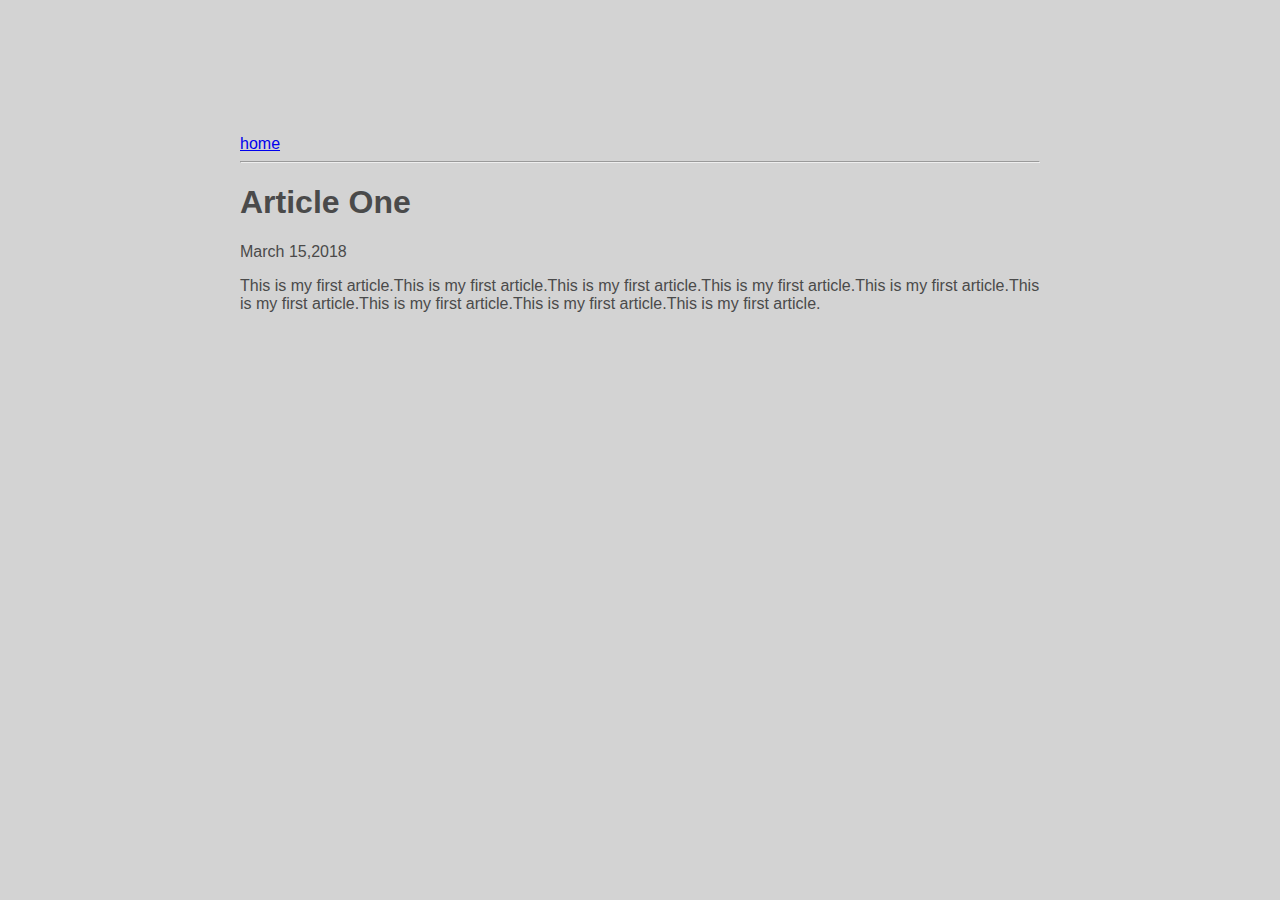
<file: ui/article_one.html>
<html>
 <head>
     <title>
       Article_one|Malekulashtar
     </title>
     
   <link href="/ui/style.css" rel="stylesheet" />
     
 </head>
<body>
    <div class="container">
    <div>
        <a href="/">home</a>
    </div>
    <hr/>
    <h1>Article One</h1>
 <div> 
 March 15,2018
</div>
<div>
    <p>
     This is my first article.This is my first article.This is my first article.This is my first article.This is my first article.This is my first article.This is my first article.This is my first article.This is my first article.
     </p>
    </div>
    </div>
</body>    
</html>
</file>
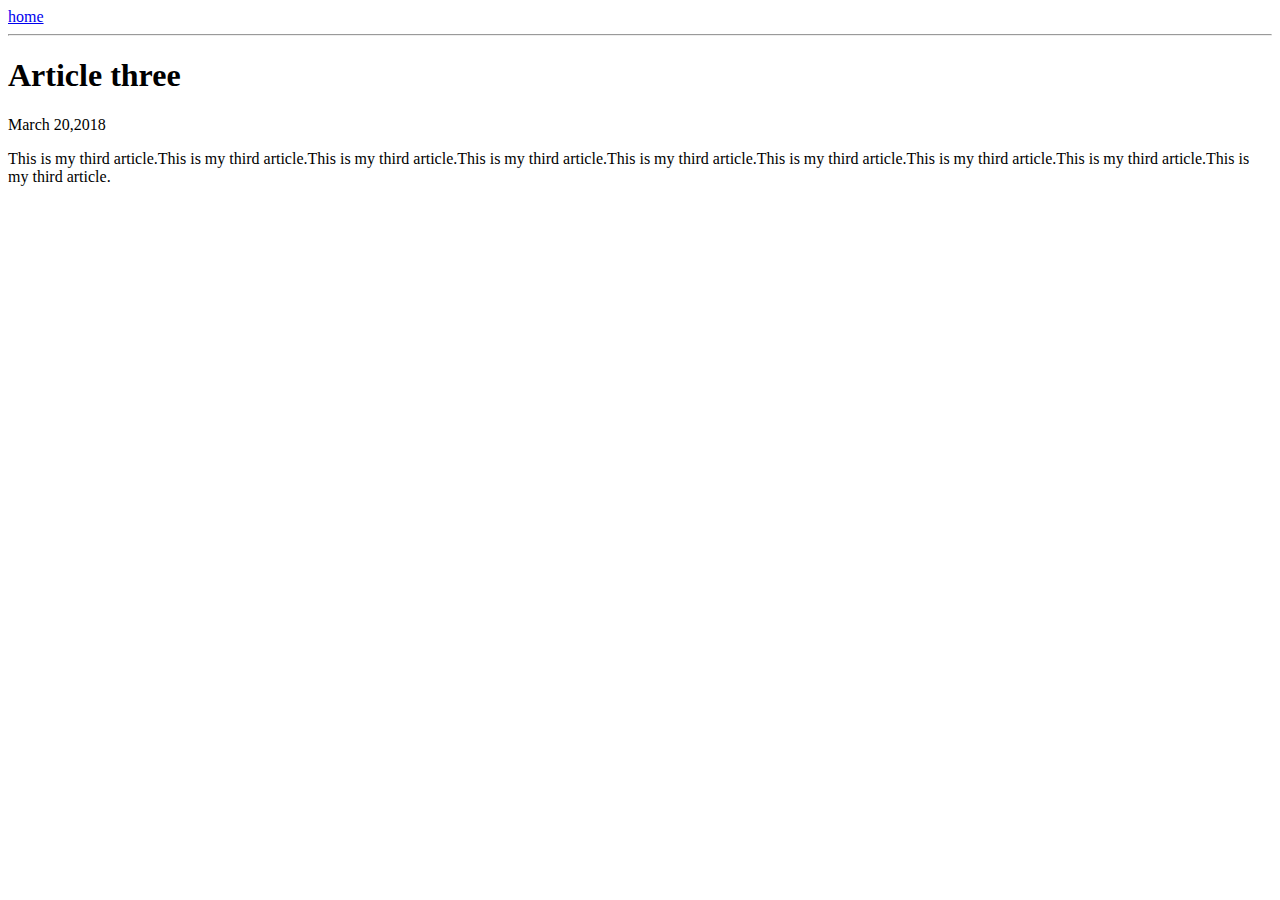
<file: ui/article_three.html>
<html>
 <head>
     <title>
       Article_threealekulashtar
     </title>
 </head>
<body>
    <div>
        <a href="/">home</a>
    </div>
    <hr/>
    <h1>Article three</h1>
 <div> 
 March 20,2018
</div>
<div>
    <p>
     This is my third article.This is my third article.This is my third article.This is my third article.This is my third article.This is my third article.This is my third article.This is my third article.This is my third article.
          </p>
    </div>
</body>    
</html>
</file>
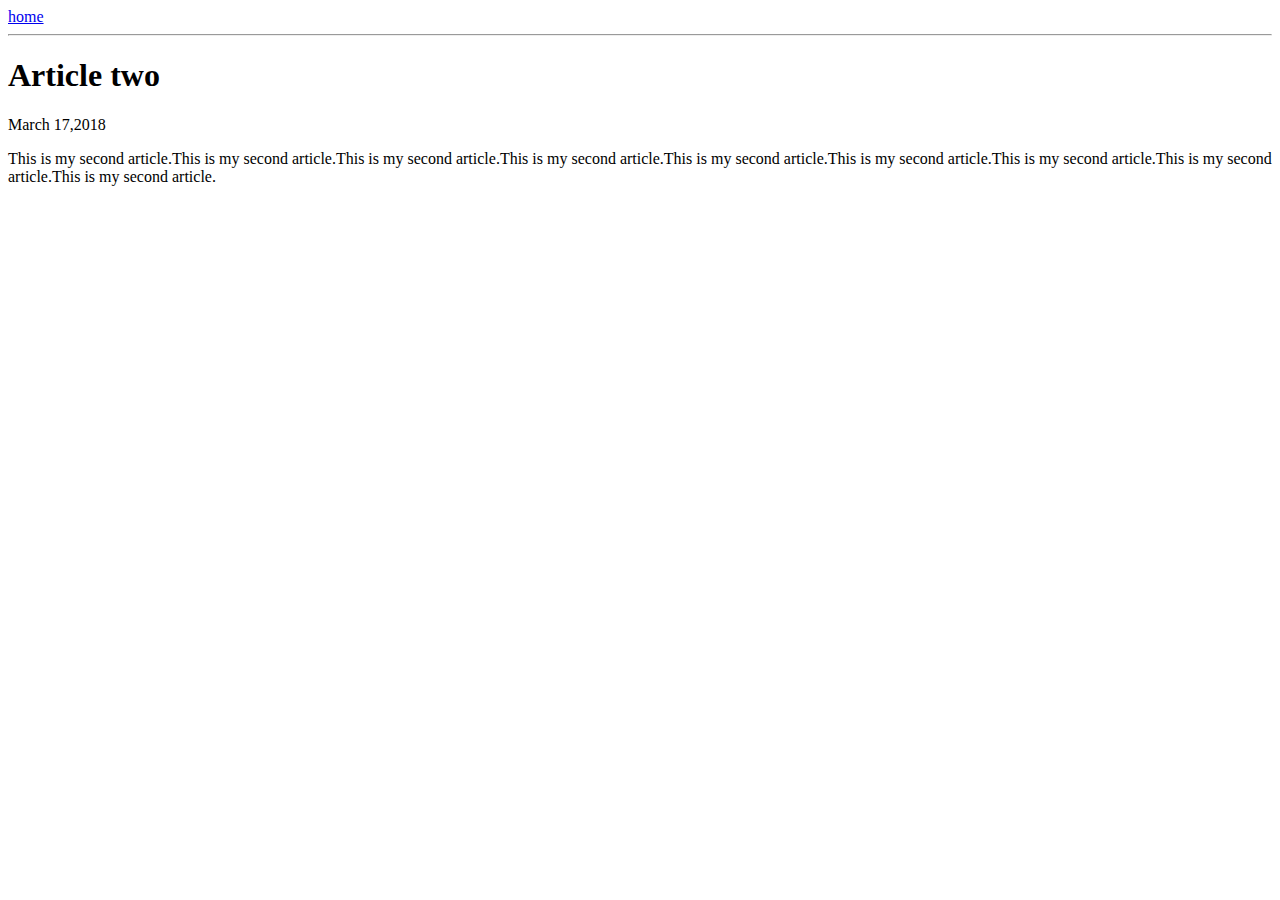
<file: ui/article_two.html>
<html>
 <head>
     <title>
       Article_two|Malekulashtar
     </title>
 </head>
<body>
    <div>
        <a href="/">home</a>
    </div>
    <hr/>
    <h1>Article two</h1>
 <div> 
 March 17,2018
</div>
<div>
    <p>
     This is my second article.This is my second article.This is my second article.This is my second article.This is my second article.This is my second article.This is my second article.This is my second article.This is my second article.
     </p>
    </div>
</body>    
</html>
</file>
<file: ui/style.css>
body {
    font-family: sans-serif;
    background-color: lightgrey;
    margin-top: 75px;
}

.center {
    text-align: center;
}

.text-big {
    font-size: 300%;
}

.bold {
    font-weight: bold;
}

.img-medium {
    height: 200px;
}

.container{
    max-width:800px;
    margin:0 auto;
    color:#4a4a4a;
    font-family:sans-serif;
    padding-top:60px;
    padding-left:20px;
    padding-right:20px;
}
</file>
